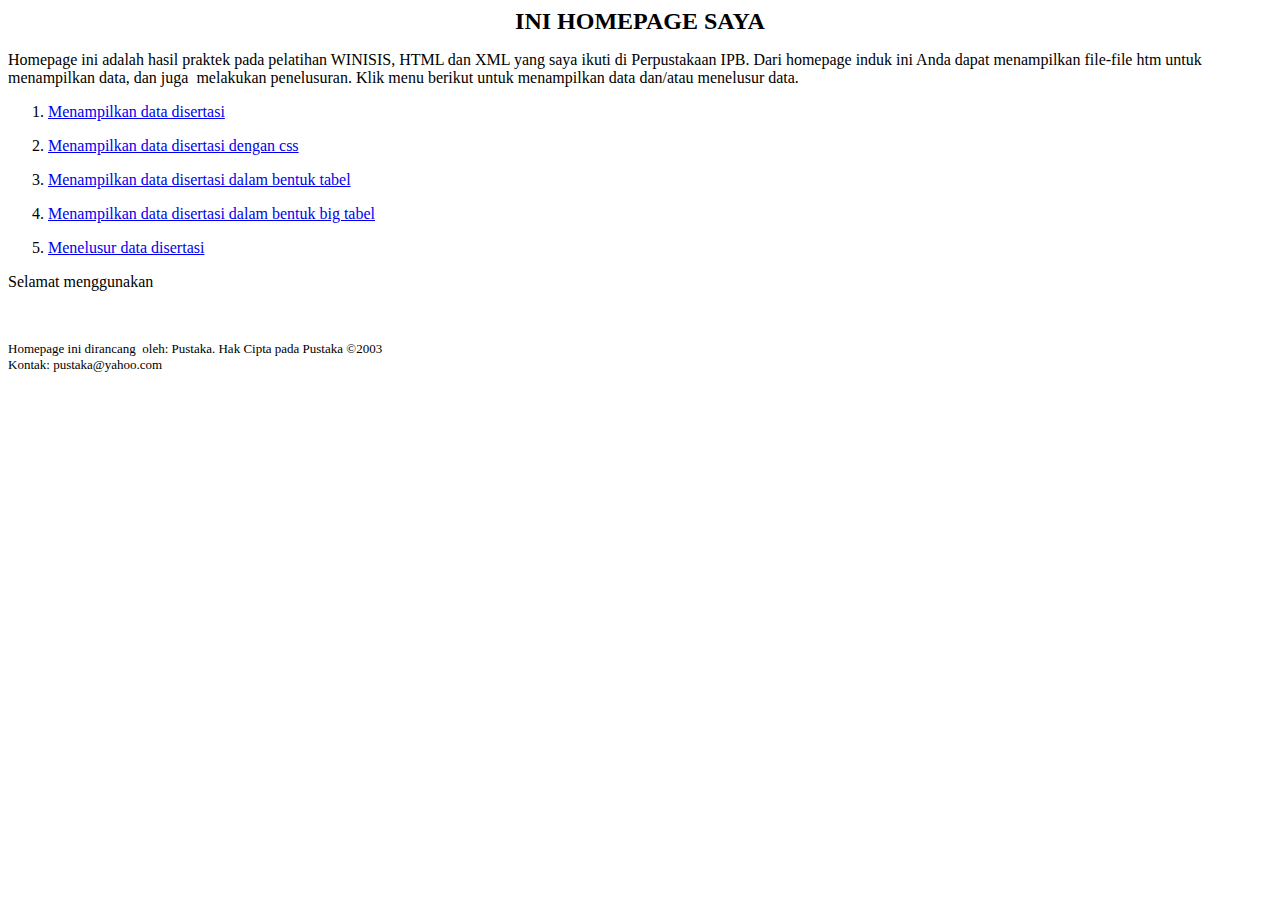
<file: index.html>
<html>
  <head>
    <title>Index</title>
  </head>
  <body>
    <p align="center">
      <b><font size="5">INI HOMEPAGE SAYA</font></b>
    </p>
    <p align="left">
      Homepage ini adalah hasil praktek pada pelatihan WINISIS, HTML dan XML
      yang saya ikuti di Perpustakaan IPB. Dari homepage induk ini Anda dapat
      menampilkan file-file htm untuk menampilkan data, dan juga&nbsp; melakukan
      penelusuran. Klik menu berikut untuk menampilkan data dan/atau menelusur
      data.
    </p>
    <ol>
      <li>
        <p align="left"><a href="Diser.xml">Menampilkan data disertasi</a></p>
      </li>
      <li>
        <p align="left"><a href="Disercss.xml">Menampilkan data disertasi dengan css</a></p>
      </li>
      <li>
        <p align="left">
          <a href="Table.html"
            >Menampilkan data disertasi dalam bentuk tabel</a
          >
        </p>
      </li>
      <li>
        <p align="left">
          <a href="big table.html"
            >Menampilkan data disertasi dalam bentuk big tabel</a
          >
        </p>
      </li>

      <li>
        <p align="left"><a href="Telusur.html">Menelusur data disertasi</a></p>
      </li>
    </ol>
    <p align="left">Selamat menggunakan</p>
    <p align="left">&nbsp;</p>
    <p align="left">
      <font size="2"
        >Homepage ini dirancang&nbsp; oleh: Pustaka. Hak Cipta pada Pustaka
        <font face="Times New Roman"
          >©2003<br />
          Kontak: pustaka@yahoo.com</font
        ></font
      >
    </p>
  </body>
</html>
</file>
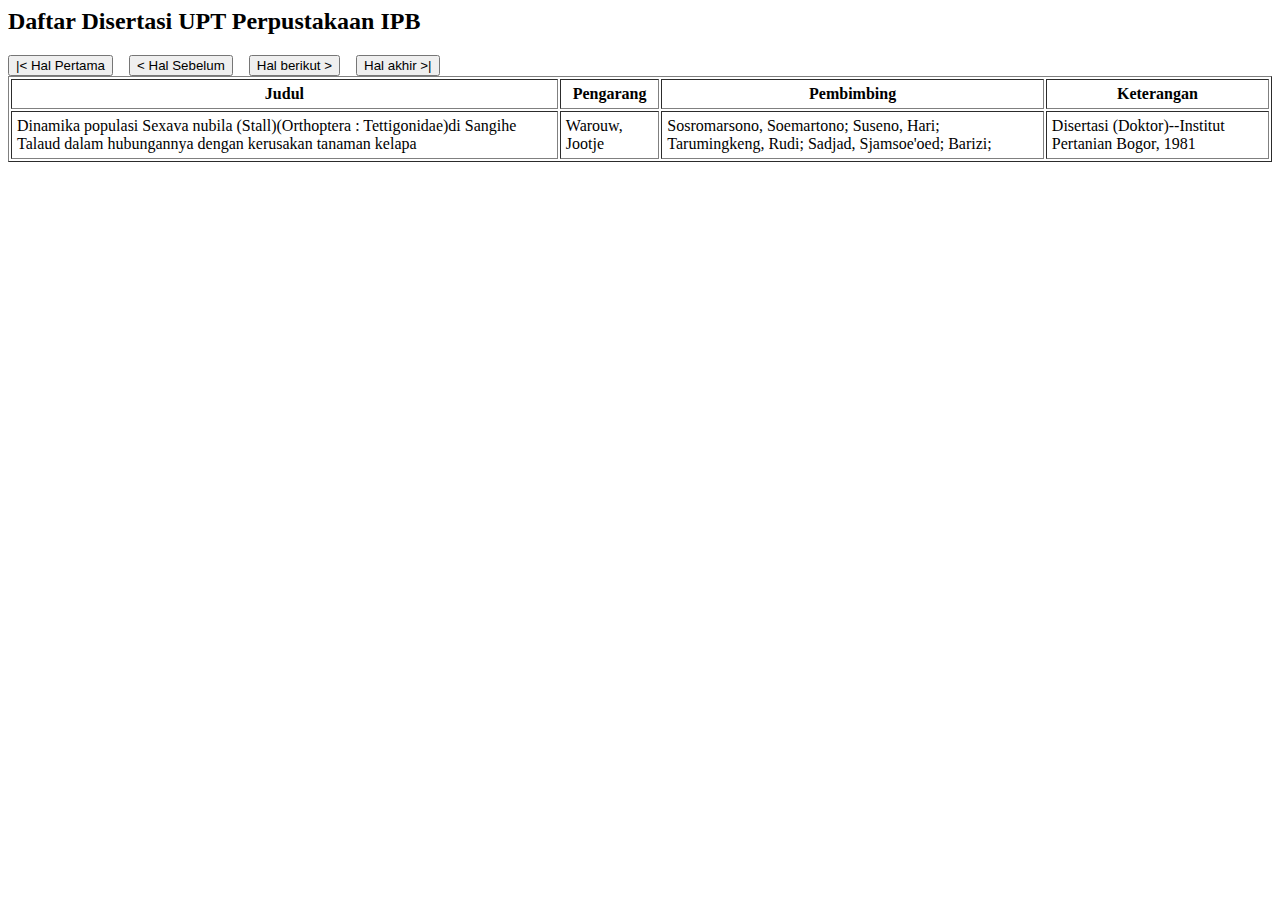
<file: big table.html>
<head>
  <title>Daftar Disertasi UPT Perpustakaan IPB</title>
</head>

<body>
  <h2>Daftar Disertasi UPT Perpustakaan IPB</h2>
  <button onclick="firstPage()">
      |&lt; Hal Pertama
  </button>
  &nbsp;&nbsp;
  <button onclick="previousPage()">
      &lt; Hal Sebelum
  </button>
  &nbsp;&nbsp;
  <button onclick="nextPage()">
      Hal berikut &gt;
  </button>
  &nbsp;&nbsp;
  <button onclick="lastPage()">
      Hal akhir &gt;|
  </button>
  <table id="DiserTable" border="1" cellpadding="5">
      <thead>
          <th>Judul</th>
          <th>Pengarang</th>
          <th>Pembimbing</th>
          <th>Keterangan</th>
      </thead>
      <tbody id="tableBody">
          <!-- Table content will be added here dynamically -->
      </tbody>
  </table>

  <script>
      var currentPage = 1;
      var itemsPerPage = 1;
      var rows;// Adjust the number of items per page as needed
      document.addEventListener('DOMContentLoaded', function () {
          var xhr = new XMLHttpRequest();

          xhr.onreadystatechange = function () {
              if (xhr.readyState == 4 && xhr.status == 200) {
                  // Parse XML
                  var xmlDoc = xhr.responseXML;

                  // Extract data from XML and populate the table
                  rows = xmlDoc.querySelectorAll('Diser');
                  displayData(rows, currentPage, itemsPerPage);
              }
          };

          xhr.open('GET', 'Diser.xml', true);
          xhr.send();
      });

      function firstPage() {
          currentPage = 1;
          updateTable();
      }

      function lastPage() {
          currentPage = rows.length
          updateTable();
      }

      function previousPage() {
          if (currentPage > 1) {
              currentPage--;
              updateTable();
          }
      }

      function nextPage() {
          // Assuming you have information about the total number of pages
          var totalPages = Math.ceil(rows.length / itemsPerPage);

          if (currentPage < totalPages) {
              currentPage++;
              updateTable();
          }
      }

      function displayData(rows, currentPage, itemsPerPage) {
          var tableBody = document.getElementById('tableBody');
          tableBody.innerHTML = "";

          var startIndex = (currentPage - 1) * itemsPerPage;
          var endIndex = startIndex + itemsPerPage;

          for (var i = startIndex; i < Math.min(endIndex, rows.length); i++) {
              var row = rows[i];
              var title = row.querySelector('Title').textContent;
              var author1 = row.querySelector('Author1').textContent;
              var author2 = row.querySelector('Author2').textContent;
              var publisher = row.querySelector('Publisher').textContent;

              // Create table row
              var tr = document.createElement('tr');
              tr.innerHTML = `<td>${title}</td><td>${author1}</td><td>${author2}</td><td>${publisher}</td>`;

              // Append row to the table
              tableBody.appendChild(tr);
          }
      }

      function updateTable() {
          var xhr = new XMLHttpRequest();

          xhr.onreadystatechange = function () {
              if (xhr.readyState == 4 && xhr.status == 200) {
                  // Parse XML
                  var xmlDoc = xhr.responseXML;

                  // Extract data from XML and populate the table
                  var rows = xmlDoc.querySelectorAll('Diser');
                  displayData(rows, currentPage, itemsPerPage);
              }
          };

          xhr.open('GET', 'Diser.xml', true);
          xhr.send();
      }
  </script>
</body>

</html>
</file>
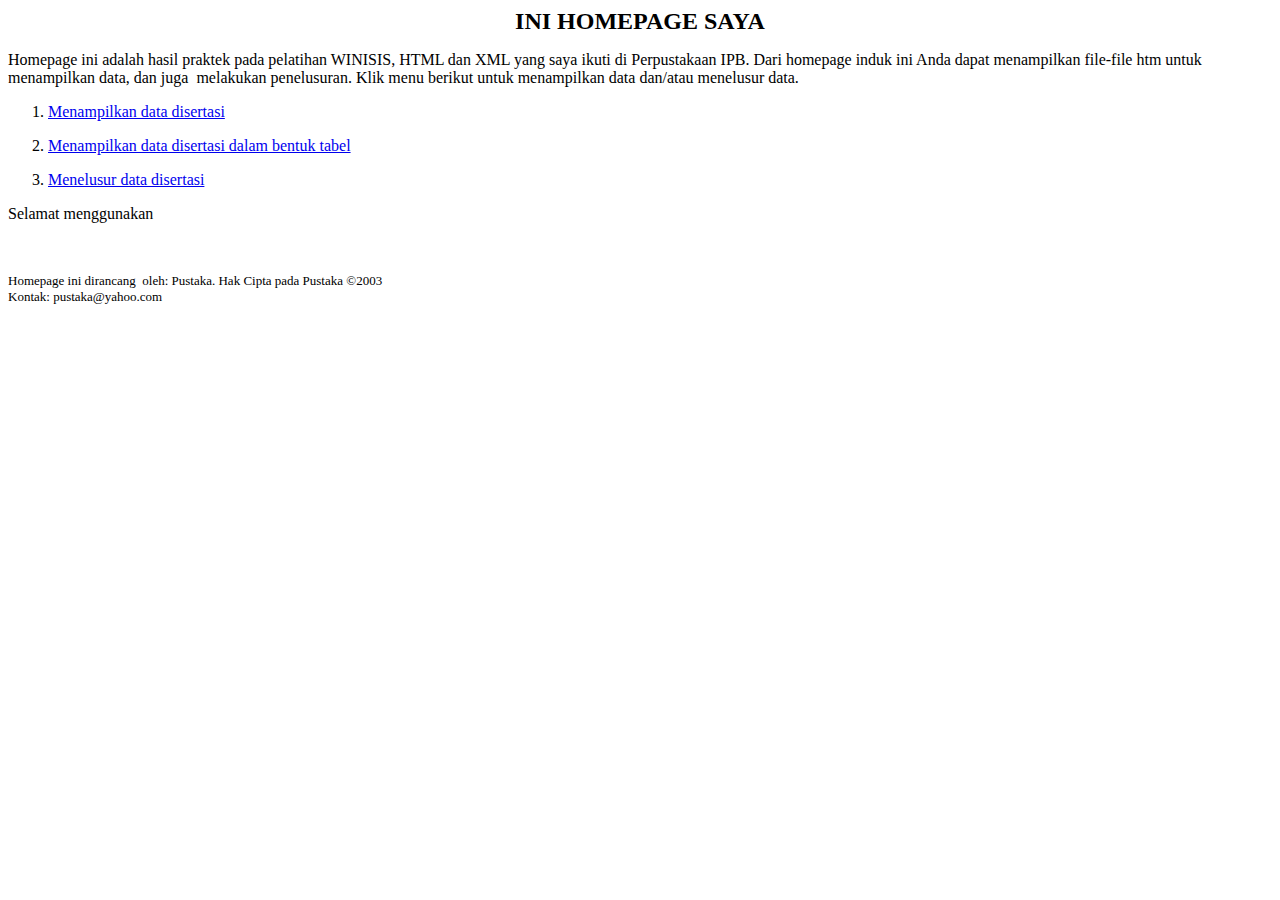
<file: Menu.html>
<html>
  <head>
    <title>Index</title>
  </head>
  <body>
    <p align="center">
      <b><font size="5">INI HOMEPAGE SAYA</font></b>
    </p>
    <p align="left">
      Homepage ini adalah hasil praktek pada pelatihan WINISIS, HTML dan XML
      yang saya ikuti di Perpustakaan IPB. Dari homepage induk ini Anda dapat
      menampilkan file-file htm untuk menampilkan data, dan juga&nbsp; melakukan
      penelusuran. Klik menu berikut untuk menampilkan data dan/atau menelusur
      data.
    </p>
    <ol>
      <li>
        <p align="left"><a href="Diser.xml">Menampilkan data disertasi</a></p>
      </li>
      <li>
        <p align="left">
          <a href="Table.html"
            >Menampilkan data disertasi dalam bentuk tabel</a
          >
        </p>
      </li>

      <li>
        <p align="left"><a href="Telusur.html">Menelusur data disertasi</a></p>
      </li>
    </ol>
    <p align="left">Selamat menggunakan</p>
    <p align="left">&nbsp;</p>
    <p align="left">
      <font size="2"
        >Homepage ini dirancang&nbsp; oleh: Pustaka. Hak Cipta pada Pustaka
        <font face="Times New Roman"
          >©2003<br />
          Kontak: pustaka@yahoo.com</font
        ></font
      >
    </p>
  </body>
</html>
</file>
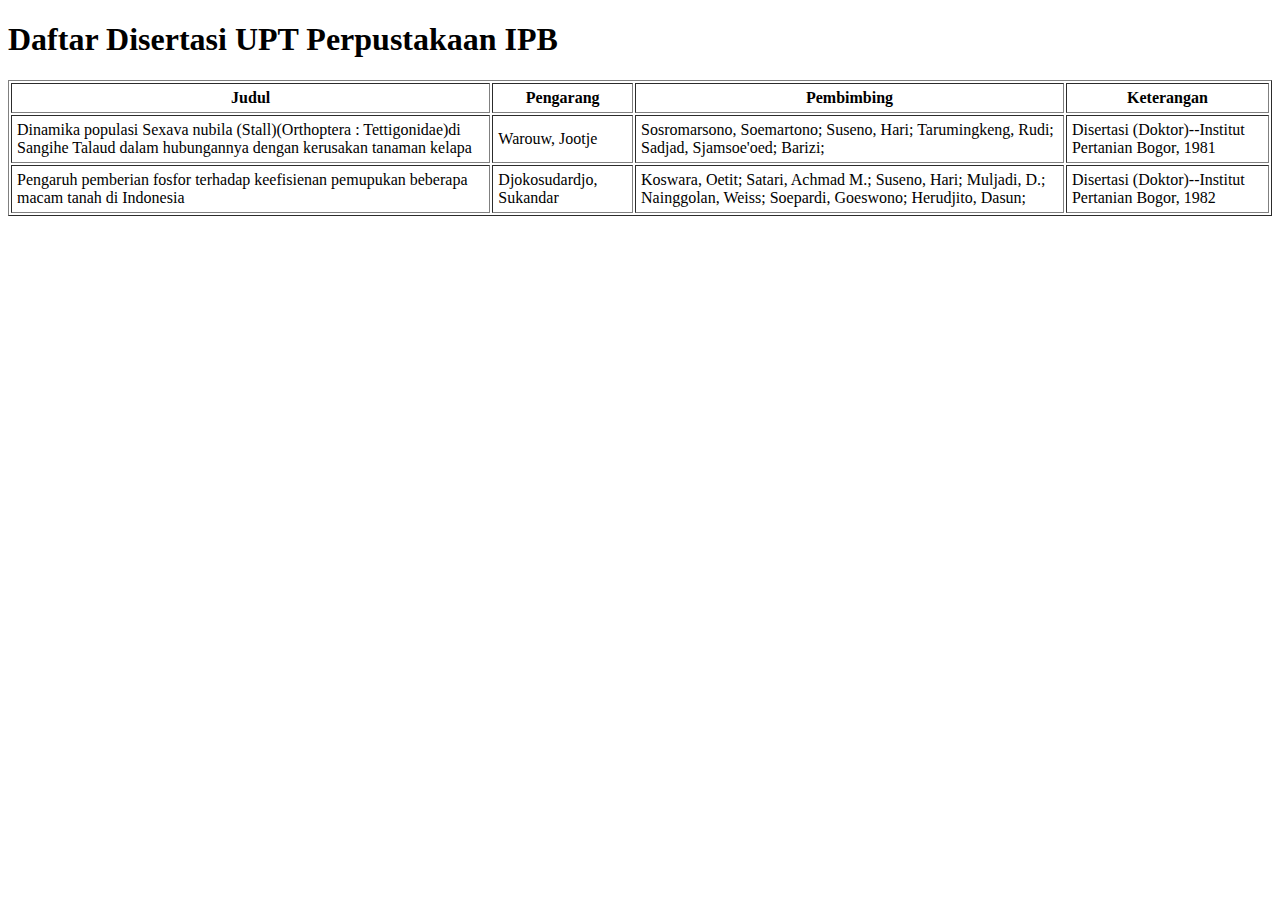
<file: table.html>
<!DOCTYPE html>
<html lang="en">
<head>
  <meta charset="UTF-8">
  <title>Daftar Disertasi UPT Perpustakaan IPB</title>
</head>
<body>
  <h1>Daftar Disertasi UPT Perpustakaan IPB</h1>
  <div id="xmlData"></div>
  <table id="xmlTable" border="1" cellpadding="5">
    <thead>
      <tr>
        <th>Judul</th>
        <th>Pengarang</th>
        <th>Pembimbing</th>
        <th>Keterangan</th>
      </tr>
    </thead>
    <tbody></tbody>
  </table>

  <script>
    var xmlhttp = new XMLHttpRequest();
    xmlhttp.onreadystatechange = function() {
      if (this.readyState == 4 && this.status == 200) {
        displayXML(this);
      }
    };
    
    xmlhttp.open("GET", "Diser.xml", true); 
    xmlhttp.send();

    function displayXML(xml) {
        var xmlDoc = xml.responseXML;
        var data = "";
        var disertasi = xmlDoc.getElementsByTagName("Disertasi"); // Sesuaikan dengan struktur XML Anda
        console.log(disertasi[0].getElementsByTagName("Title")[1].childNodes[0].nodeValue);

        var tableBody = document.getElementById("xmlTable").getElementsByTagName("tbody")[0];
        
        for (var i = 0; i <= disertasi.length; i++) {
            var title = disertasi[0].getElementsByTagName("Title")[i].childNodes[0].nodeValue;
            var author1 = disertasi[0].getElementsByTagName("Author1")[i].childNodes[0].nodeValue;
            var author2 = disertasi[0].getElementsByTagName("Author2")[i].childNodes[0].nodeValue;
            var publisher = disertasi[0].getElementsByTagName("Publisher")[i].childNodes[0].nodeValue;


            // data += "<td><strong>Title:</strong> " + title + "</td>";
            // data += "<td><strong>Author:</strong> " + author1 + "</td>";
            
            var row = tableBody.insertRow(tableBody.rows.length);
            var cell1 = row.insertCell(0);
            var cell2 = row.insertCell(1);
            var cell3 = row.insertCell(2);
            var cell4 = row.insertCell(3);

            cell1.innerHTML = title;
            cell2.innerHTML = author1;
            cell3.innerHTML = author2;
            cell4.innerHTML = publisher;

            
            // row.append("<td>" + title + "</td>");
            // row.append("<td>" + author1 + "</td>");
            // row.append("<td>" + author2 + "</td>");
            // row.append("<td>" + publisher + "</td>");
            // tableBody.append(row);
        }

        document.getElementById("xmlData").innerHTML = data;
    }
  </script>
</body>
</html>
</file>
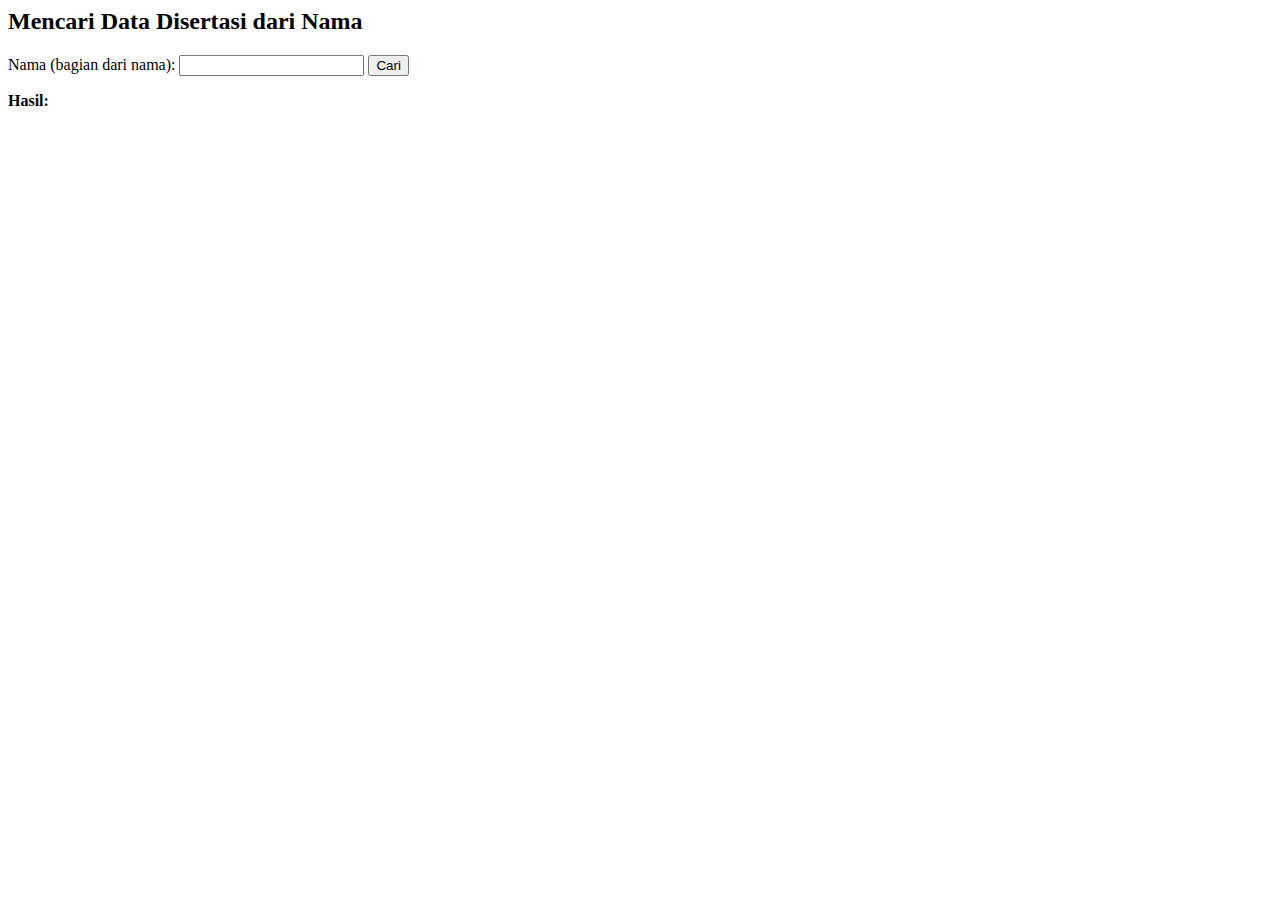
<file: Telusur.html>
<html>

  <head>
      <title>Mencari dari Nama Pengarang</title>
  </head>
  
  <body>
      <xml id="dsoDiser" src="Diser.xml"></xml>
      <h2>Mencari Data Disertasi dari Nama</h2>
      <label for="SearchText">Nama (bagian dari nama):</label>
      <input type="text" id="SearchText" size="20">
      <button onclick="FindBooks()">Cari</button>
      <br>
      <p></p>
      <b>Hasil:</b>
      <p>
      <div id="ResultDiv"></div>
      </p>
  
      <script>
          function FindBooks() {
              var searchInput = document.getElementById("SearchText").value.toUpperCase();
              var xhr = new XMLHttpRequest();
  
              xhr.onreadystatechange = function () {
                  if (xhr.readyState == 4 && xhr.status == 200) {
                      var xmlDoc = xhr.responseXML;
                      var recordset = xmlDoc.getElementsByTagName("Diser");
                      var resultHTML = "";
  
                      if (searchInput === "") {
                          resultHTML = "<p>&lt;Anda belum memasukkan teks kedalam jendela 'Nama'.&gt;</p>";
                      } else {
                          for (var i = 0; i < recordset.length; i++) {
                              var author1String = recordset[i].getElementsByTagName("Author1")[0].textContent.toUpperCase();
                              var titleString = recordset[i].getElementsByTagName("Title")[0].textContent.toUpperCase();
  
                              if (author1String.indexOf(searchInput) >= 0 || titleString.indexOf(searchInput) >= 0) {
                                  resultHTML += "<h3>" + recordset[i].getElementsByTagName("Title")[0].textContent + "</h3>" +
                                      "<i>Pengarang : </i>" + recordset[i].getElementsByTagName("Author1")[0].textContent + "<br>" +
                                      "<i>Pembimbing: </i>" + recordset[i].getElementsByTagName("Author2")[0].textContent + "<br>" +
                                      "<i>Penerbit: </i>" + recordset[i].getElementsByTagName("Publisher")[0].textContent + "<br>" +
                                      "<i>Abstrak: </i>" + recordset[i].getElementsByTagName("Abstract")[0].textContent + "<br>" +
                                      "<i>Jenis Publikasi: </i>" + recordset[i].getElementsByTagName("Publisher")[0].textContent +
                                      "<p><p>";
                              }
                          }
  
                          if (resultHTML === "") {
                              resultHTML = "<p>&lt;Tidak ada dalam basis data&gt;</p>";
                          }
                      }
  
                      document.getElementById("ResultDiv").innerHTML = resultHTML;
                  }
              };
  
              xhr.open('GET', 'Diser.xml', true);
              xhr.send();
          }
      </script>
  </body>
  
  </html>
</file>
